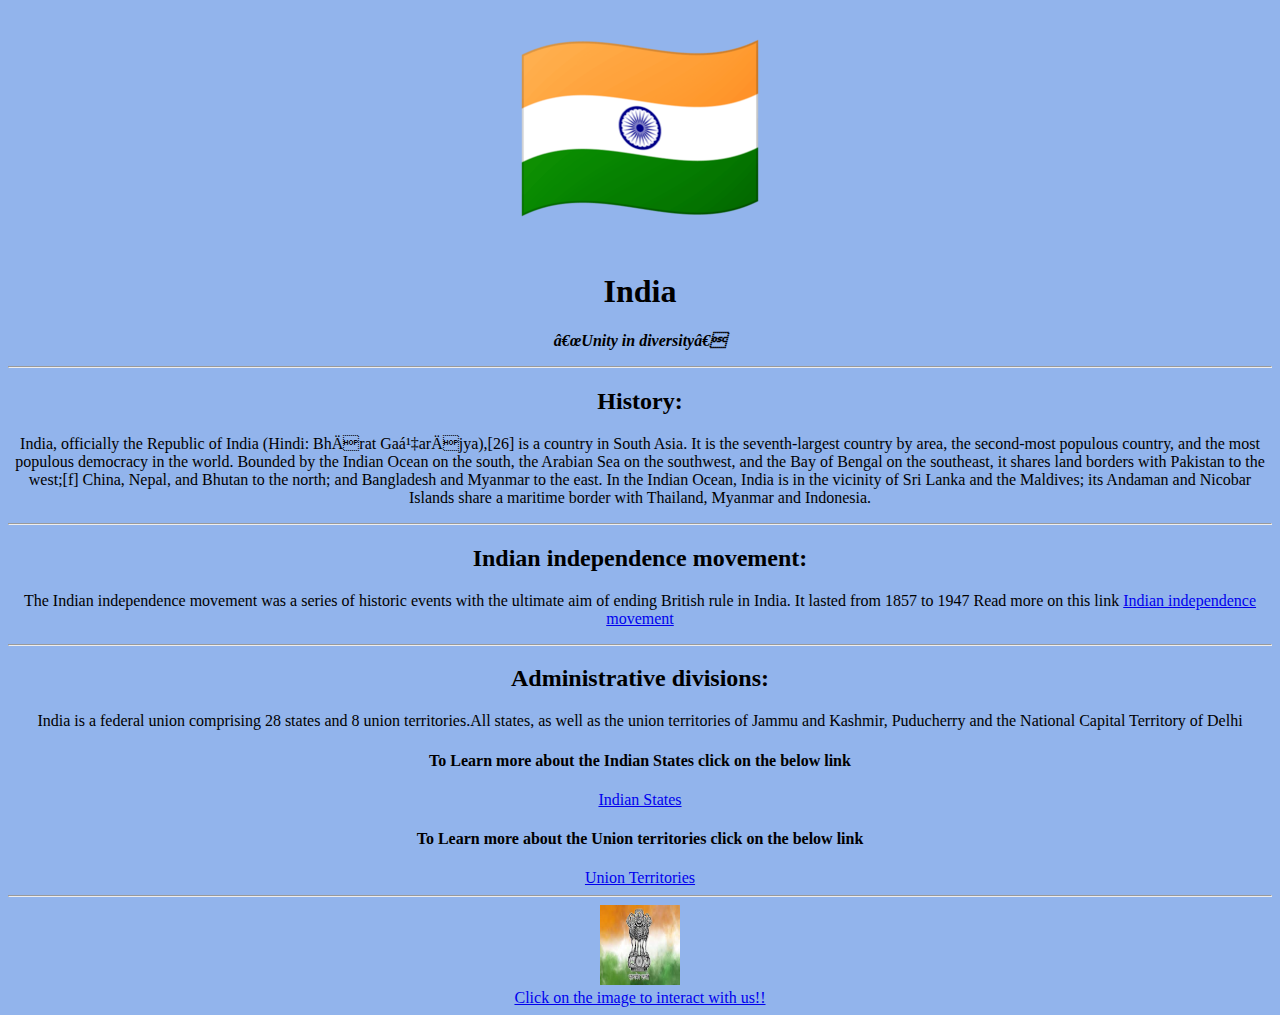
<file: index.html>
<!DOCTYPE html>
<html lang="en" dir="ltr">

<head>
  <style>
  body{
    text-align: center;
    background-color: #92B4EC;
  }


  <meta charset="utf-8">
  <title>India</title>
  <link rel="stylesheet" href="css/styles.css">
  <link rel="icon" href="favicon.ico">
  </style>
</head>

<body>
    <div class="flag">
      <img src="image/flag.png" alt="Indian Flag">
      <h1><strong>India</strong></h1>
        <p><em><strong>“Unity in diversity”</strong></em></p>
      </div>


  <hr>
  <h2>History:</h2>
  <p>India, officially the Republic of India (Hindi: Bhārat Gaṇarājya),[26] is a country in South Asia. It is the seventh-largest country by area, the second-most populous country, and the most populous democracy in the world. Bounded by the Indian
    Ocean on the south, the Arabian Sea on the southwest, and the Bay of Bengal on the southeast, it shares land borders with Pakistan to the west;[f] China, Nepal, and Bhutan to the north; and Bangladesh and Myanmar to the east. In the Indian Ocean,
    India is in the vicinity of Sri Lanka and the Maldives; its Andaman and Nicobar Islands share a maritime border with Thailand, Myanmar and Indonesia.</p>
  <hr>
  <h2>Indian independence movement:</h2>
  <p>The Indian independence movement was a series of historic events with the ultimate aim of ending British rule in India. It lasted from 1857 to 1947
    Read more on this link <a href="https://en.wikipedia.org/wiki/Indian_independence_movement" target="_blank">Indian independence movement</a></p>
  <hr>
  <h2>Administrative divisions:</h2>
  <p>India is a federal union comprising 28 states and 8 union territories.All states, as well as the union territories of Jammu and Kashmir, Puducherry and the National Capital Territory of Delhi</p>
  <h4>To Learn more about the Indian States click on the below link</h4>
  <a href="indian states.html" target="_blank">Indian States</a>
  <h4>To Learn more about the Union territories click on the below link</h4>
  <a href="Union territories.html" target="_blank">Union Territories</a>
  <hr>
  <a href="Interactive page.html" target="_blank"><img src="image/download.jpg" alt="Satyamev Jayate" style="width:80px;height:80px;"><br>Click on the image to interact with us!! </a>


</body>

</html>
</file>
